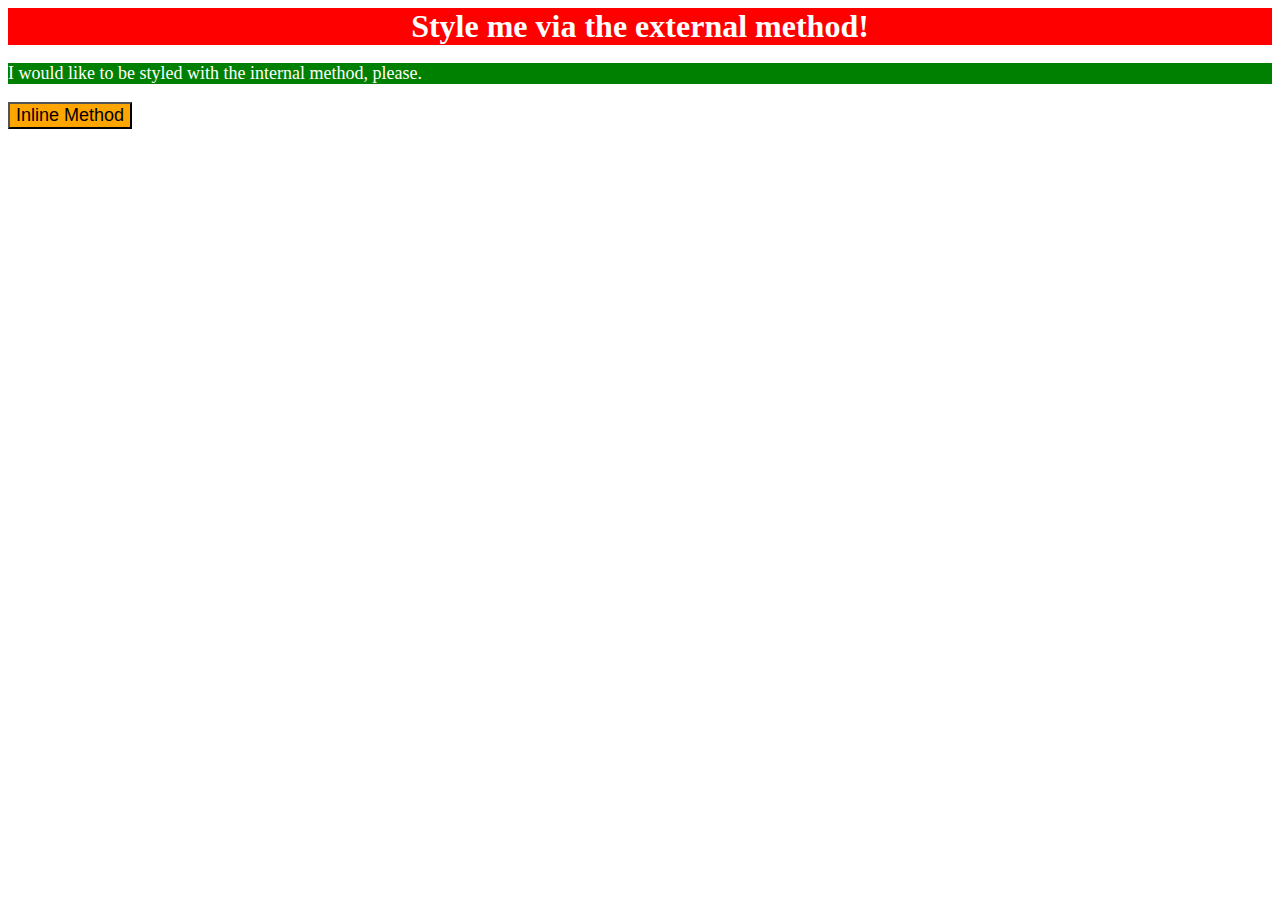
<file: foundations/01-css-methods/index.html>
<!DOCTYPE html>
<html lang="en">
  <head>
    <meta charset="UTF-8">
    <link rel="stylesheet" href="style.css">
    <meta http-equiv="X-UA-Compatible" content="IE=edge">
    <meta name="viewport" content="width=device-width, initial-scale=1.0">
    <title>Methods for Adding CSS</title>
    <style>
      p{
    background-color: green;
    color: white;
    font-size: 18px;
}
    </style>
  </head>
  <body>
    <div>Style me via the external method!</div>
    <p>I would like to be styled with the internal method, please.</p>
    <button style="background-color: orange; font-size: 18px;">Inline Method</button>
  </body>
</html>
</file>
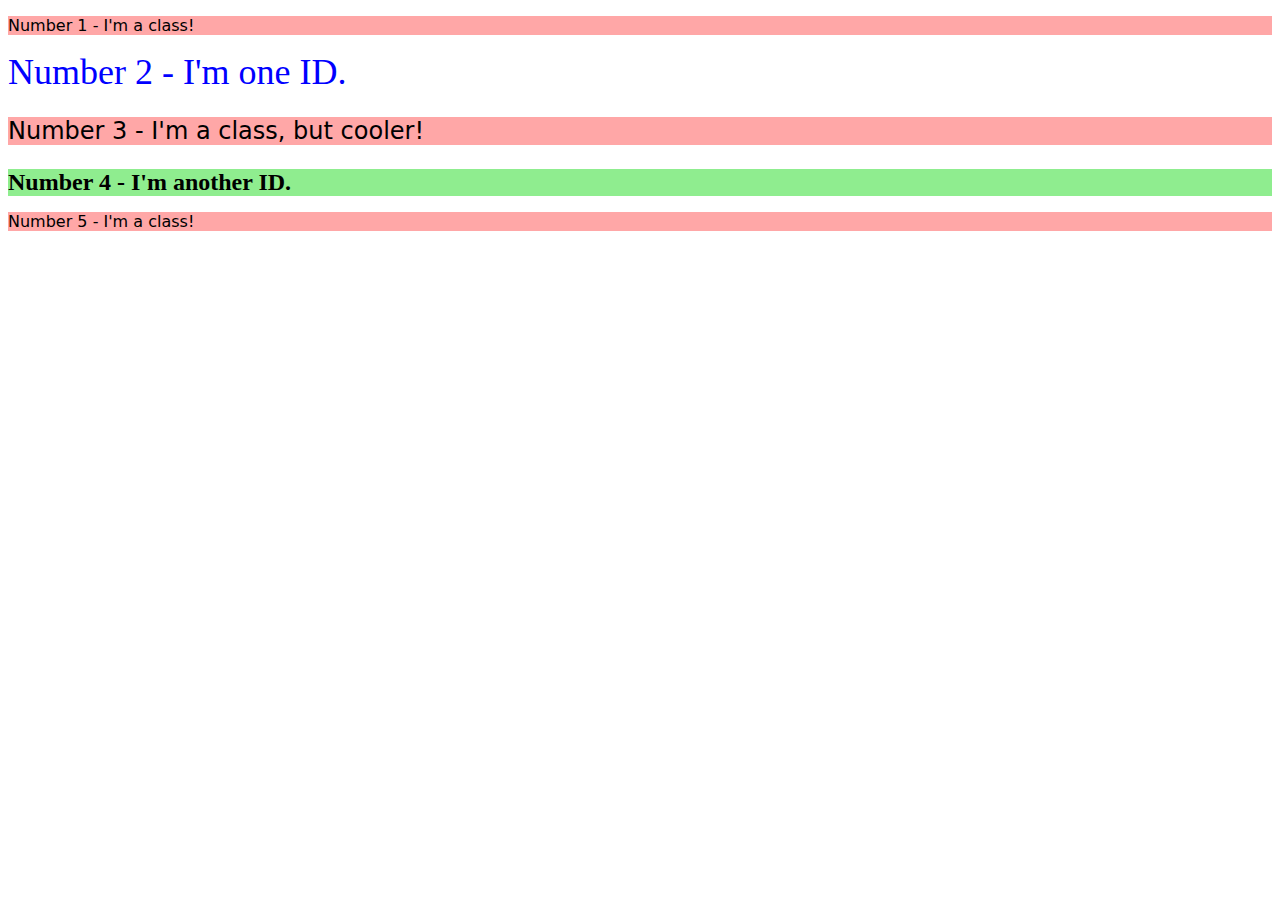
<file: foundations/02-class-id-selectors/index.html>
<!DOCTYPE html>
<html lang="en">
  <head>
    <meta charset="UTF-8">
    <meta http-equiv="X-UA-Compatible" content="IE=edge">
    <meta name="viewport" content="width=device-width, initial-scale=1.0">
    <title>Class and ID Selectors</title>
    <link rel="stylesheet" href="style.css">
  </head>
  <body>
    <p class="odd">Number 1 - I'm a class!</p>
    <div id="idd">Number 2 - I'm one ID.</div>
    <p class="odd font-adjust">Number 3 - I'm a class, but cooler!</p>
    <div id="last" class="font-adjust">Number 4 - I'm another ID.</div>
    <p class="odd">Number 5 - I'm a class!</p>
  </body>
</html>
</file>
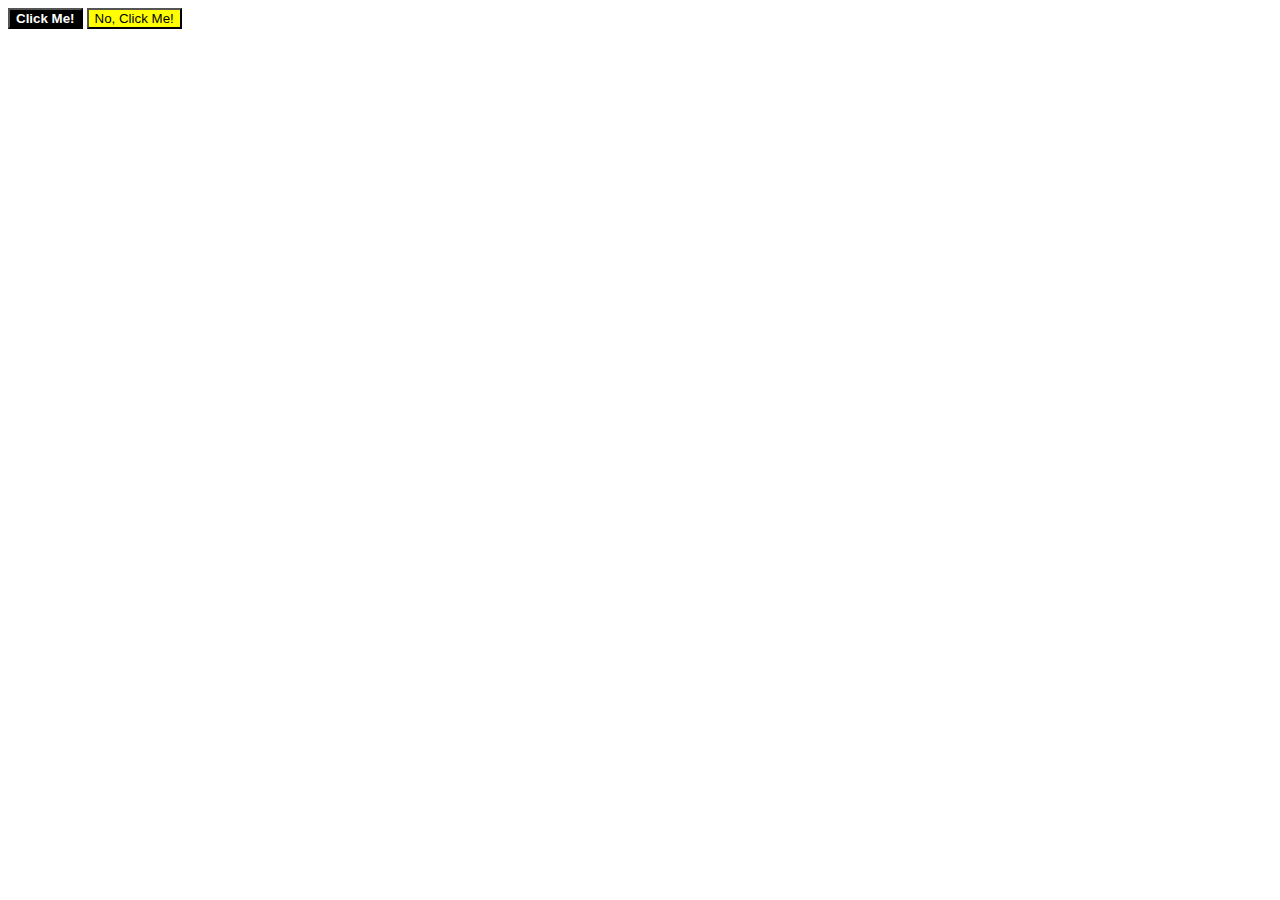
<file: foundations/03-grouping-selectors/index.html>
<!DOCTYPE html>
<html lang="en">
  <head>
    <meta charset="UTF-8">
    <meta http-equiv="X-UA-Compatible" content="IE=edge">
    <meta name="viewport" content="width=device-width, initial-scale=1.0">
    <title>Grouping Selectors</title>
    <link rel="stylesheet" href="style.css">
  </head>
  <body>
    <button class="clickme">Click Me!</button>
    <button class="noclickme">No, Click Me!</button>
  </body>
</html>
</file>
<file: foundations/01-css-methods/style.css>
div{
    background-color: red;
    color: white;
    font-size: 32px;
    text-align: center;
    font-weight: bold;
}

/* p{
    background-color: green;
    color: white;
    font-size: 18px;
}

button{
    background-color: orange;
    font-size: 18px;
} */
</file>
<file: foundations/02-class-id-selectors/style.css>
.odd{
    background-color: rgb(255, 167, 167);
    font-family: Verdana, "DejaVu Sans", sans-serif;
}


#idd{
    color: hsl(240, 100%, 50%);
    font-size: 36px;
}


.font-adjust{
    font-size: 24px;
}

#last{
    background-color: hwb(120 56% 7%);
    font-weight: bold;
}
</file>
<file: foundations/03-grouping-selectors/style.css>
.clickme{
    background-color: black;
    color: white;
    font-weight: bold;
}

.noclickme{
    background-color: yellow;
}

.clickme,
.noclickme{
    font-size: 28;
    font-family: Helvetica, "Times New Roman", sans-serif;
}
</file>
